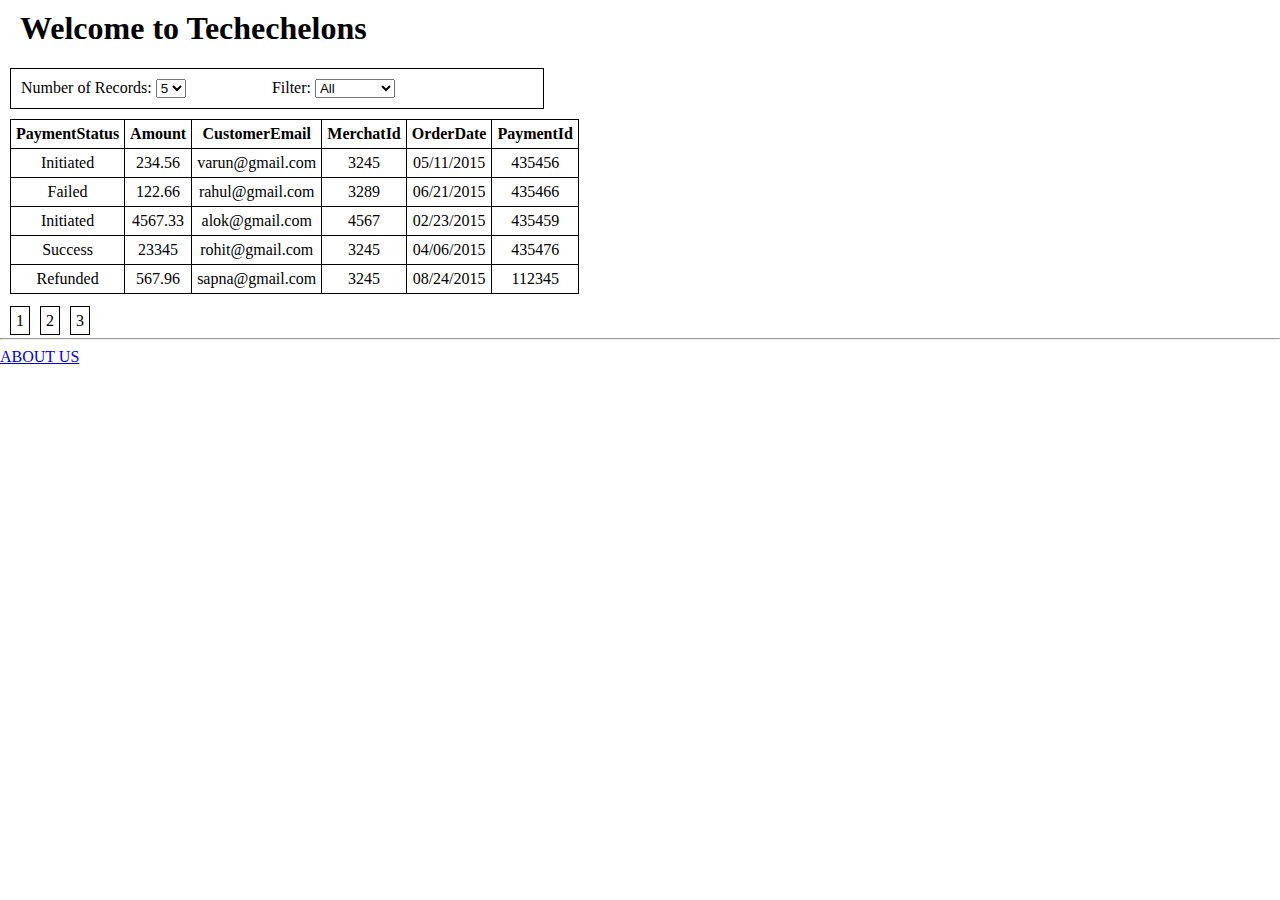
<file: Project/index.html>
<!DOCTYPE html>
<html lang="en">
<head>
  <meta charset="UTF-8">
  <title>Document</title>
  <link rel="stylesheet" href="mystyles.css" />
  <link rel="stylesheet" href="font-awesome/css/font-awesome.min.css" />
</head>
<body>
  <header>
    <h1 class="welcomeHeader">Welcome to Techechelons</h1>
    <div class="welcomeOptions">
      <div class="numberOfRows">
        <label for="numberOfitems">Number of Records: </label>
        <select id="numberOfitems" onchange="init()">
          <option value="4">4</option>
          <option value="5" selected>5</option>
        </select>
      </div>
      <div class="filter">
        <label for="filterList">Filter: </label>
        <select id="filterList" onchange="filterTable()">
          <option value="">All</option>
        </select>
      </div>
    </div>
  </header>
  <section>
    <table id="paymentDetails" class="table">
      <tr>
        <th >paymentStatus</th>
        <th onclick="sort_table('amount')" class="sortable">amount</th>
        <th>customerEmail</th>
        <th>merchatId</th>
        <th>orderDate</th>
        <th onclick="sort_table('paymentId')" class="sortable">paymentId</th>
      </tr>
    </table>
  </section>
  <br>
  <footer>
    <div id="pageNavPosition">

    </div>
    <hr />
    <a href="aboutus.html">ABOUT US</a>
  </footer>
  <script src="app.js"></script>
</body>
</html>
</file>
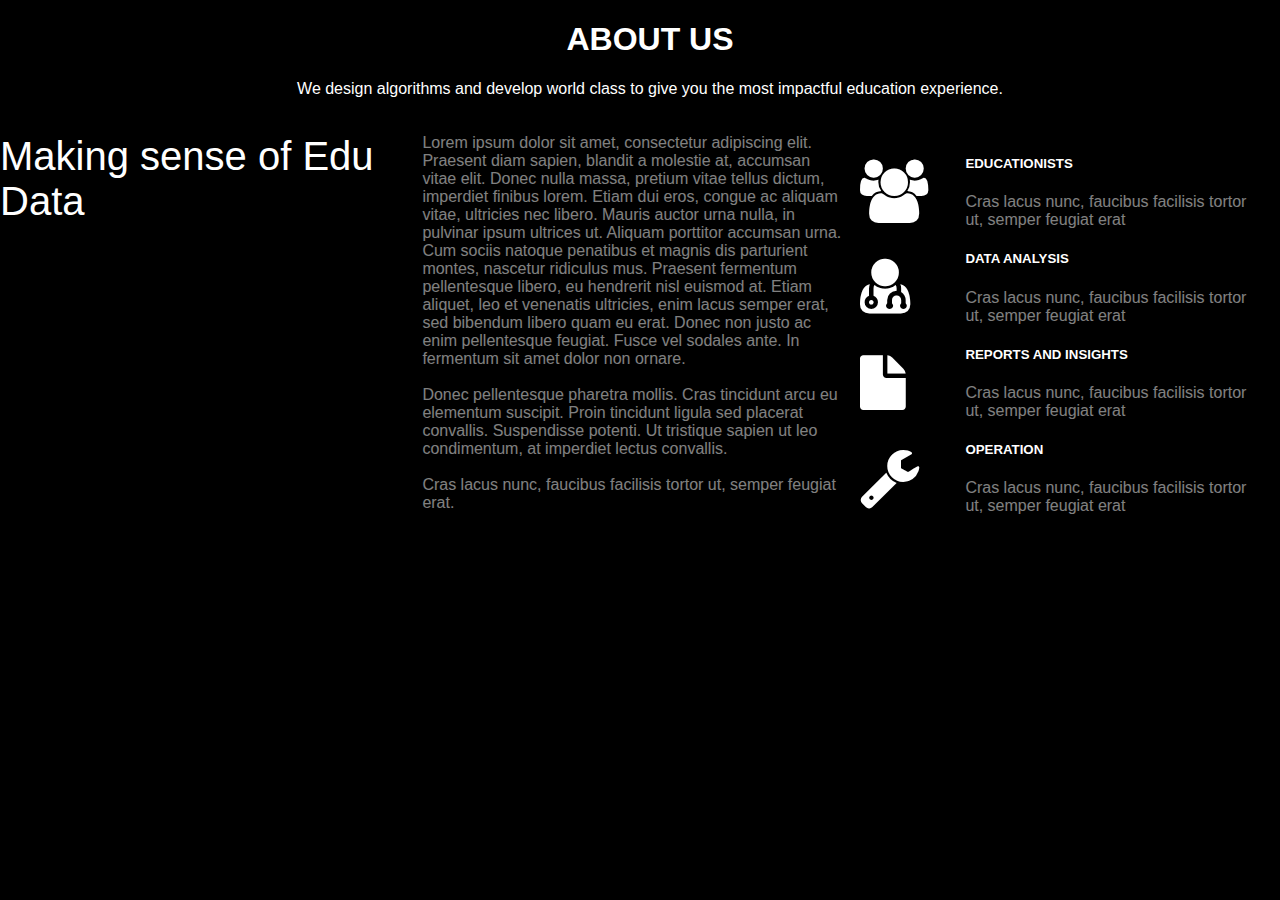
<file: Project/aboutus.html>
<!DOCTYPE html>
<html lang="en">
<head>
  <meta charset="UTF-8">
  <title>Document</title>
  <link rel="stylesheet" href="mystyles.css">
  <link rel="stylesheet" href="font-awesome/css/font-awesome.min.css">
</head>
<body class="aboutus_body">
  <header class="row text-center">
    <h1>ABOUT US</h1>
    <p>We design algorithms and develop world class to give you the most impactful education experience. </p>
  </header>
  <br>
  <br>
  <section id="main_body">
      <div class="body_header">
        <p>Making sense of Edu Data</p>
      </div>
      <div class="body_info">
        <p>
          Lorem ipsum dolor sit amet, consectetur adipiscing elit. Praesent diam sapien, blandit a molestie at, accumsan vitae elit. Donec nulla massa, pretium vitae tellus dictum, imperdiet finibus lorem.
          Etiam dui eros, congue ac aliquam vitae, ultricies nec libero. Mauris auctor urna nulla, in pulvinar ipsum ultrices ut. Aliquam porttitor accumsan urna.
          Cum sociis natoque penatibus et magnis dis parturient montes, nascetur ridiculus mus. Praesent fermentum pellentesque libero, eu hendrerit nisl euismod at. Etiam aliquet, leo et venenatis ultricies,
          enim lacus semper erat, sed bibendum libero quam eu erat. Donec non justo ac enim pellentesque feugiat. Fusce vel sodales ante. In fermentum sit amet dolor non ornare.
        </p>
        <br>
        <p>
          Donec pellentesque pharetra mollis. Cras tincidunt arcu eu elementum suscipit. Proin tincidunt ligula sed placerat convallis. Suspendisse potenti. Ut tristique sapien ut leo condimentum,
          at imperdiet lectus convallis.
        </p>
        <br>
        <p>
          Cras lacus nunc, faucibus facilisis tortor ut, semper feugiat erat.
        </p>
      </div>
      <div class="body_referrals">
        <div>
          <div class="col-3">
            <i class="icon-group icon-5"></i>
          </div>
          <div class="col-7">
            <h5>EDUCATIONISTS</h5>
            <P>Cras lacus nunc, faucibus facilisis tortor ut, semper feugiat erat</P>
          </div>
        </div>
        <div>
          <div class="col-3">
            <i class="icon-user-md icon-5"></i>
          </div>
          <div class="col-7">
            <h5>DATA ANALYSIS</h5>
            <P>Cras lacus nunc, faucibus facilisis tortor ut, semper feugiat erat</P>
          </div>
        </div>
        <div>
          <div class="col-3">
            <i class="icon-file icon-5" aria-hidden="true"></i>
          </div>
          <div class="col-7">
            <h5>REPORTS AND INSIGHTS</h5>
            <P>Cras lacus nunc, faucibus facilisis tortor ut, semper feugiat erat</P>
          </div>
        </div>
        <div>
          <div class="col-3">
            <i class="icon-wrench icon-5"></i>
          </div>
          <div class="col-7">
            <h5>OPERATION</h5>
            <P>Cras lacus nunc, faucibus facilisis tortor ut, semper feugiat erat</P>
          </div>
        </div>
      </div>
  </section>
</body>
</html>
</file>
<file: Project/mystyles.css>
body, p , table, ul, li, div {
  padding: 0px;
  margin: 0px;
}
.sortable {
  cursor: pointer;
}
.welcomeHeader {
  margin-left: 10px;
  margin-top: 10px;
}
.table {
  border: 1px solid #000;
  border-collapse: collapse;
  margin-left: 10px;
  margin-top: 10px;
}
.table, th, tr, td {
  border: 1px solid #000;
  text-align: center;
  padding: 5px;
}
th {
  text-transform: capitalize;
}
header {
  margin-left: 10px;
  margin-top: 10px;
}
.welcomeOptions {
  width: 40vw;
  border: 1px solid #000;
  padding: 10px;
}
.numberOfRows {
  display: inline-block;
  width: 49%;
  float: left;
}
.filter {
  display: inline-block;
  width: 49%;
}
.navigation {
  border: 1px solid #000;
  padding: 5px;
  cursor: pointer;
  margin-left: 10px;
  margin-top: 10px;
}
.aboutus_body {
  background-color: #000;
  color: #FFF;
  font-family: sans-serif;
}
.row {
  width: 100vw;
}
.col-3 {
  display: inline-block;
  width: 25%;
  float: left;
  padding-left: 15px;
  padding-top: 25px;
}
.col-7 {
  display: inline-block;
  float: left;
  width: 69%;
}
.col-7 p {
  opacity: 0.5;
}
.icon-5 {
  font-size: 4em;
}
.text-center {
  text-align: center;
}
.main_body {
  widht: 100vw;
}
.body_header {
  display: inline-block;
  float: left;
  width: 33%;
  font-size: 40px;
  font-weight: lighter;
  vertical-align: top;
}
.body_info {
  display: inline-block;
  width: 33%;
  float: left;
  opacity: 0.5;
}
.body_referrals {
  display: inline-block;
  width: 33%;
  float: left;
}
@media screen and (max-width: 600px) {
  .body_header {
    float: left;
    width: 100%;
    font-size: 40px;
    vertical-align: top;
  }
  .body_info {
    width: 100%;
    opacity: 0.5;
  }
  .body_referrals {
    width: 100%;
  }
}
</file>
